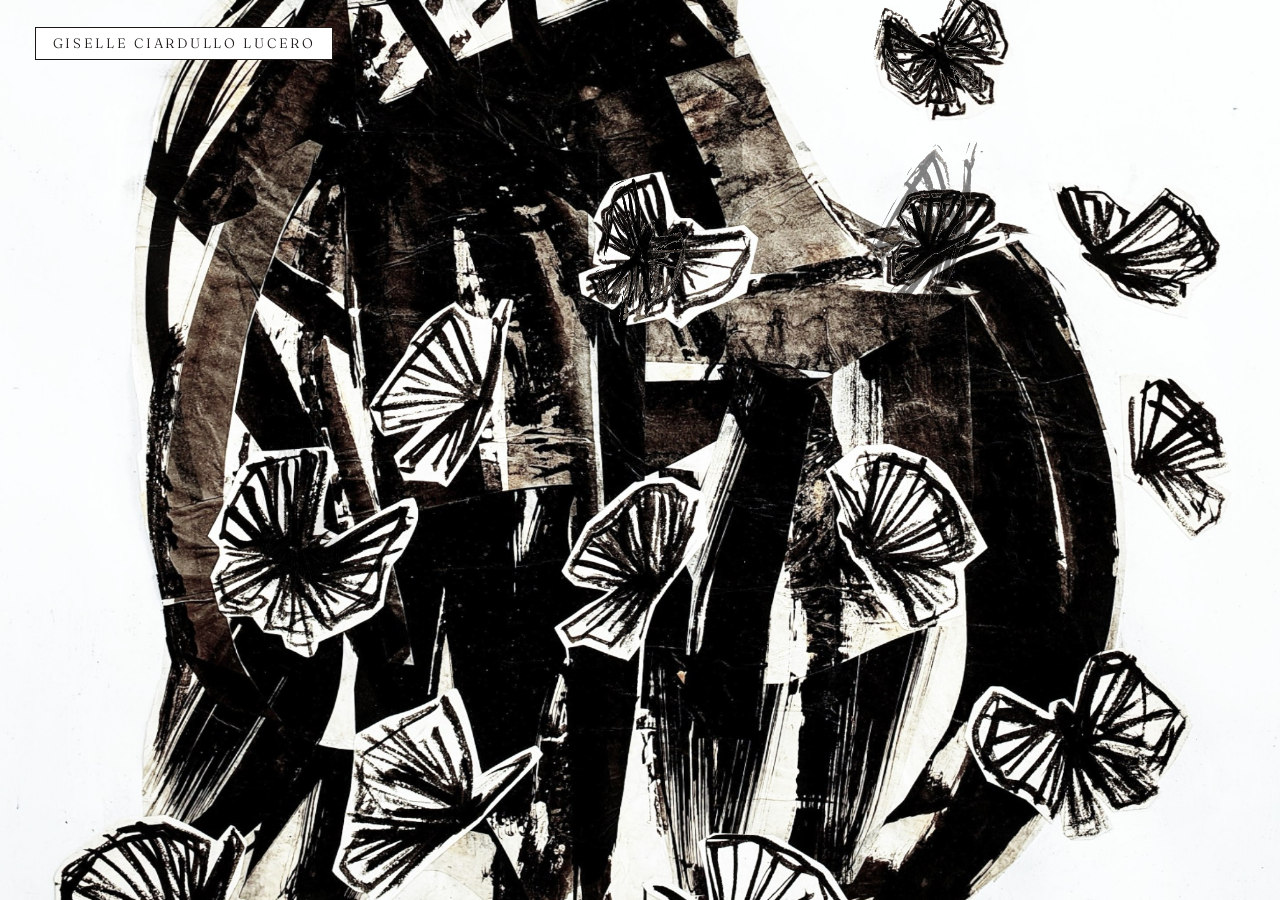
<file: index.html>
<!DOCTYPE html>
<html lang="es">
<head>
<meta charset="UTF-8">
<meta name="viewport" content="width=device-width, initial-scale=1.0">
<title>Giselle Ciardullo Lucero</title>
<link rel="preconnect" href="https://fonts.googleapis.com">
<link rel="preconnect" href="https://fonts.gstatic.com" crossorigin>
<link href="https://fonts.googleapis.com/css2?family=Fraunces:ital,opsz,wght@0,9..144,300;1,9..144,300&display=swap" rel="stylesheet">
<link rel="stylesheet" href="CSS/style.css">
</head>
<body>
<div class="bg" id="bg"></div>
<canvas id="c"></canvas>
<p class="name" id="name">Giselle Ciardullo Lucero</p>

<!-- Vertical line from the name down to the social buttons -->
<div class="social-connector-v" id="social-connector-v"></div>

<!-- Social media buttons, stacked, starting below center -->
<div class="social-buttons" id="social-buttons">
  <a class="nav-btn" href="https://www.instagram.com/giselleciardullo/" target="_blank" rel="noopener">Instagram</a>
  <a class="nav-btn" href="https://www.youtube.com/@GiselleCiardulloL/videos" target="_blank" rel="noopener">Youtube</a>
  <a class="nav-btn" href="https://www.behance.net/giselleamab186" target="_blank" rel="noopener">Behance</a>
</div>

<div class="index-screen" id="index-screen">
  <div class="index-layout">

    <!-- Left: P → Sketchbook P -->
    <div class="group-p">
      <a class="nav-btn btn-p" href="p.html">P</a>
      <div class="connector"></div>
      <a class="nav-btn" href="sketchbook-p.html">Sketchbook P</a>
    </div>

    <!-- Right: 3 independent in column -->
    <div class="group-others">
      <a class="nav-btn" href="obra2.html">Obra2</a>

      <div class="row-ilustracion">
        <a class="nav-btn" href="ilustracion.html">Ilustración</a>
        <div class="ilustracion-connector"></div>
        <a class="nav-btn btn-video" href="https://youtu.be/1vN2xd69WVY?si=h2ImT3Z01zpGPhif" target="_blank" rel="noopener">aplastamiento de las gotas</a>
      </div>

      <a class="nav-btn" href="sketchbooks.html">Sketchbooks</a>
    </div>

  </div>
</div>
   <script src="script.js"></script>
</body>
</html>
</file>
<file: CSS/style.css>
/* =========================================================
   ESTILOS DEL SITIO
========================================================= */

*,*::before,*::after{box-sizing:border-box;margin:0;padding:0;}
html,body{width:100%;height:100%;overflow:hidden;background:#d4cfc7;}

.bg{
  position:fixed;inset:0;
  background:var(--bgimg) center center / cover no-repeat;
  z-index:0;
  transform:scale(1.05);
  transition:transform 3.2s cubic-bezier(.22,.68,0,1.1);
}
.bg.settle{transform:scale(1.0);}

canvas{position:fixed;inset:0;z-index:10;pointer-events:none;}

.name{
  position:fixed;
  top:clamp(1.2rem,3vh,2rem);
  left:clamp(1.2rem,3vw,2.2rem);
  z-index:30;
  font-family:'Fraunces',serif;
  font-weight:300;
  font-size:clamp(.8rem,1.4vw,1.05rem);
  letter-spacing:.16em;
  color:#1a1714;
  border:1px solid #1a1714;
  padding:.55em 1.2em;
  background:#ffffff;
  display:inline-block;
  white-space:nowrap;
}

/* INDEX SCREEN */
.index-screen{
  position:fixed;inset:0;
  z-index:20;
  display:flex;align-items:center;justify-content:center;
  opacity:0;pointer-events:none;
  transition:opacity 1.8s ease;
  background: rgba(242,236,225,0);
  padding-left:clamp(7rem, 20vw, 12rem); /* Reducido para centrar mejor */
  box-sizing:border-box;
}
.index-screen.show{
  opacity:1;pointer-events:auto;
  background: rgba(242,236,225,0);
}

/* ---- MODIFICADO: los bloques se apilan verticalmente ---- */
.index-layout{
  display:flex;
  flex-direction: column;    /* Apila P arriba y el resto abajo */
  align-items: center;       /* Centra horizontalmente */
  justify-content: center;
  gap: clamp(3rem, 8vw, 7rem); /* Espacio entre los dos bloques */
  padding: 2rem;
  max-width:100%;
}

/* Grupo P + Sketchbook P (arriba) */
.group-p{
  display:flex;
  align-items:center;
  gap:0;
  flex-shrink:0;
}
.btn-p{
  white-space:nowrap;
}

/* Línea entre P y Sketchbook P */
.connector{
  width: clamp(2rem,5vw,4rem);
  height:1px;
  background:#1a1714;
  flex-shrink:0;
}

/* Grupo del resto de galerías (abajo) */
.group-others{
  display:flex;
  flex-direction:column;
  align-items:center;    /* Centra los botones dentro del grupo */
  gap:clamp(1rem,2.5vh,1.8rem);
}

/* All buttons share this style */
.nav-btn{
  font-family:'Fraunces',serif;
  font-weight:300;
  font-size:clamp(.8rem,1.4vw,1.05rem);
  letter-spacing:.16em;
  color:#1a1714;
  text-decoration:none;
  border:1px solid #1a1714;
  padding:.55em 1.2em;
  background:#fff;
  display:inline-block;
  white-space:nowrap;
  transition: background .2s ease, color .2s ease;
  cursor:pointer;
}
.nav-btn:hover{
  background:#1a1714;
  color:#f2ece1;
}

/* Name label top-left stays (ya definido arriba, pero se repite) – lo dejamos igual */
.name{
  position:fixed;
  top:clamp(1.2rem,3vh,2rem);
  left:clamp(1.2rem,3vw,2.2rem);
  z-index:30;
  font-family:'Fraunces',serif;
  font-weight:300;
  font-size:clamp(.68rem,1.1vw,.85rem);
  letter-spacing:.2em;
  text-transform:uppercase;
  color:#1a1714;
  opacity:0;
  transition:opacity 1.6s ease .4s;
}
.name.show{opacity: 1;}

/* Vertical connector line coming down from the name */
.social-connector-v{
  position:fixed;
  left:clamp(1.2rem,3vw,2.2rem);
  top:calc(clamp(1.2rem,3vh,2rem) + 2.6em);
  width:1px;
  height:0;
  background:#1a1714;
  z-index:29;
  opacity:0;
  transition:height 1.4s ease .8s, opacity .6s ease .8s;
}
.social-connector-v.show{
  opacity:1;
  height:calc(50vh - clamp(1.2rem,3vh,2rem) - 2.6em);
}

/* Column of social buttons, starting below center, aligned with name */
.social-buttons{
  position:fixed;
  left:clamp(1.2rem,3vw,2.2rem);
  top:50vh;
  z-index:30;
  display:flex;
  flex-direction:column;
  gap:clamp(1rem,2.5vh,1.8rem);
  opacity:0;
  transform:translateY(-8px);
  transition:opacity 1.2s ease 1.6s, transform 1.2s ease 1.6s;
}
.social-buttons.show{
  opacity:1;
  transform:translateY(0);
}

/* Illustration row: button + horizontal connector + extra link */
.row-ilustracion{
  display:flex;
  align-items:center;
  gap:0;
}
.ilustracion-connector{
  width: clamp(2rem,5vw,4rem);
  height:1px;
  background:#1a1714;
  flex-shrink:0;
}
.btn-video{
  white-space:nowrap;
}

/* =========================================================
   RESPONSIVE: MÓVIL (hasta 768px)
========================================================= */
@media (max-width: 768px) {
  html, body {
    overflow-y: auto;
    height: auto;
    min-height: 100vh;
  }

  .index-screen {
    padding: 0 1rem;
    align-items: flex-start;    /* para que el contenido empiece desde arriba */
    padding-top: 8rem;          /* AUMENTADO: más espacio para el nombre fijo */
    background: rgba(242, 236, 225, 0.95);
  }

  .index-layout {
    flex-direction: column;
    align-items: center;
    gap: 3rem;                 /* AUMENTADO: más separación entre los dos bloques */
    padding: 1rem 0;
    width: 100%;
  }

  .name {
    font-size: 0.9rem;
    padding: 0.4rem 0.8rem;
    top: 0.8rem;
    left: 0.8rem;
    z-index: 50;
    white-space: nowrap;
  }

  .group-p {
    display: flex;
    flex-wrap: nowrap;
    align-items: center;
    gap: 0.5rem;
    justify-content: center;
    width: 100%;
  }

  .connector {
    width: 1.5rem;
    flex-shrink: 0;
  }

  .group-others {
    display: flex;
    flex-direction: column;
    align-items: center;
    gap: 0.8rem;
    width: 100%;
  }

  .nav-btn {
    font-size: 0.85rem;
    padding: 0.4rem 1rem;
    white-space: nowrap;
    display: inline-block;
  }

  .row-ilustracion {
    display: flex;
    flex-wrap: nowrap;
    align-items: center;
    gap: 0.5rem;
    justify-content: center;
    width: 100%;
  }

  .ilustracion-connector {
    width: 1.5rem;
    flex-shrink: 0;
  }

  /* Redes sociales: ahora con más margen superior para separarlas */
  .social-buttons {
    position: relative !important;
    left: auto !important;
    top: auto !important;
    flex-direction: row !important;
    flex-wrap: wrap !important;
    justify-content: center !important;
    gap: 0.8rem !important;
    margin-top: 3.5rem !important;   /* AUMENTADO: más separación del bloque anterior */
    opacity: 1 !important;
    transform: none !important;
    transition: none !important;
    width: 100%;
    order: 10;
  }

  .social-connector-v {
    display: none !important;
  }

  .bg, canvas {
    pointer-events: none;
  }

  .name {
    position: fixed;
    background: rgba(255, 255, 255, 0.85);
    border-radius: 4px;
  }

  .nav-btn {
    max-width: 90vw;
    overflow: hidden;
    text-overflow: ellipsis;
  }
}
</file>
